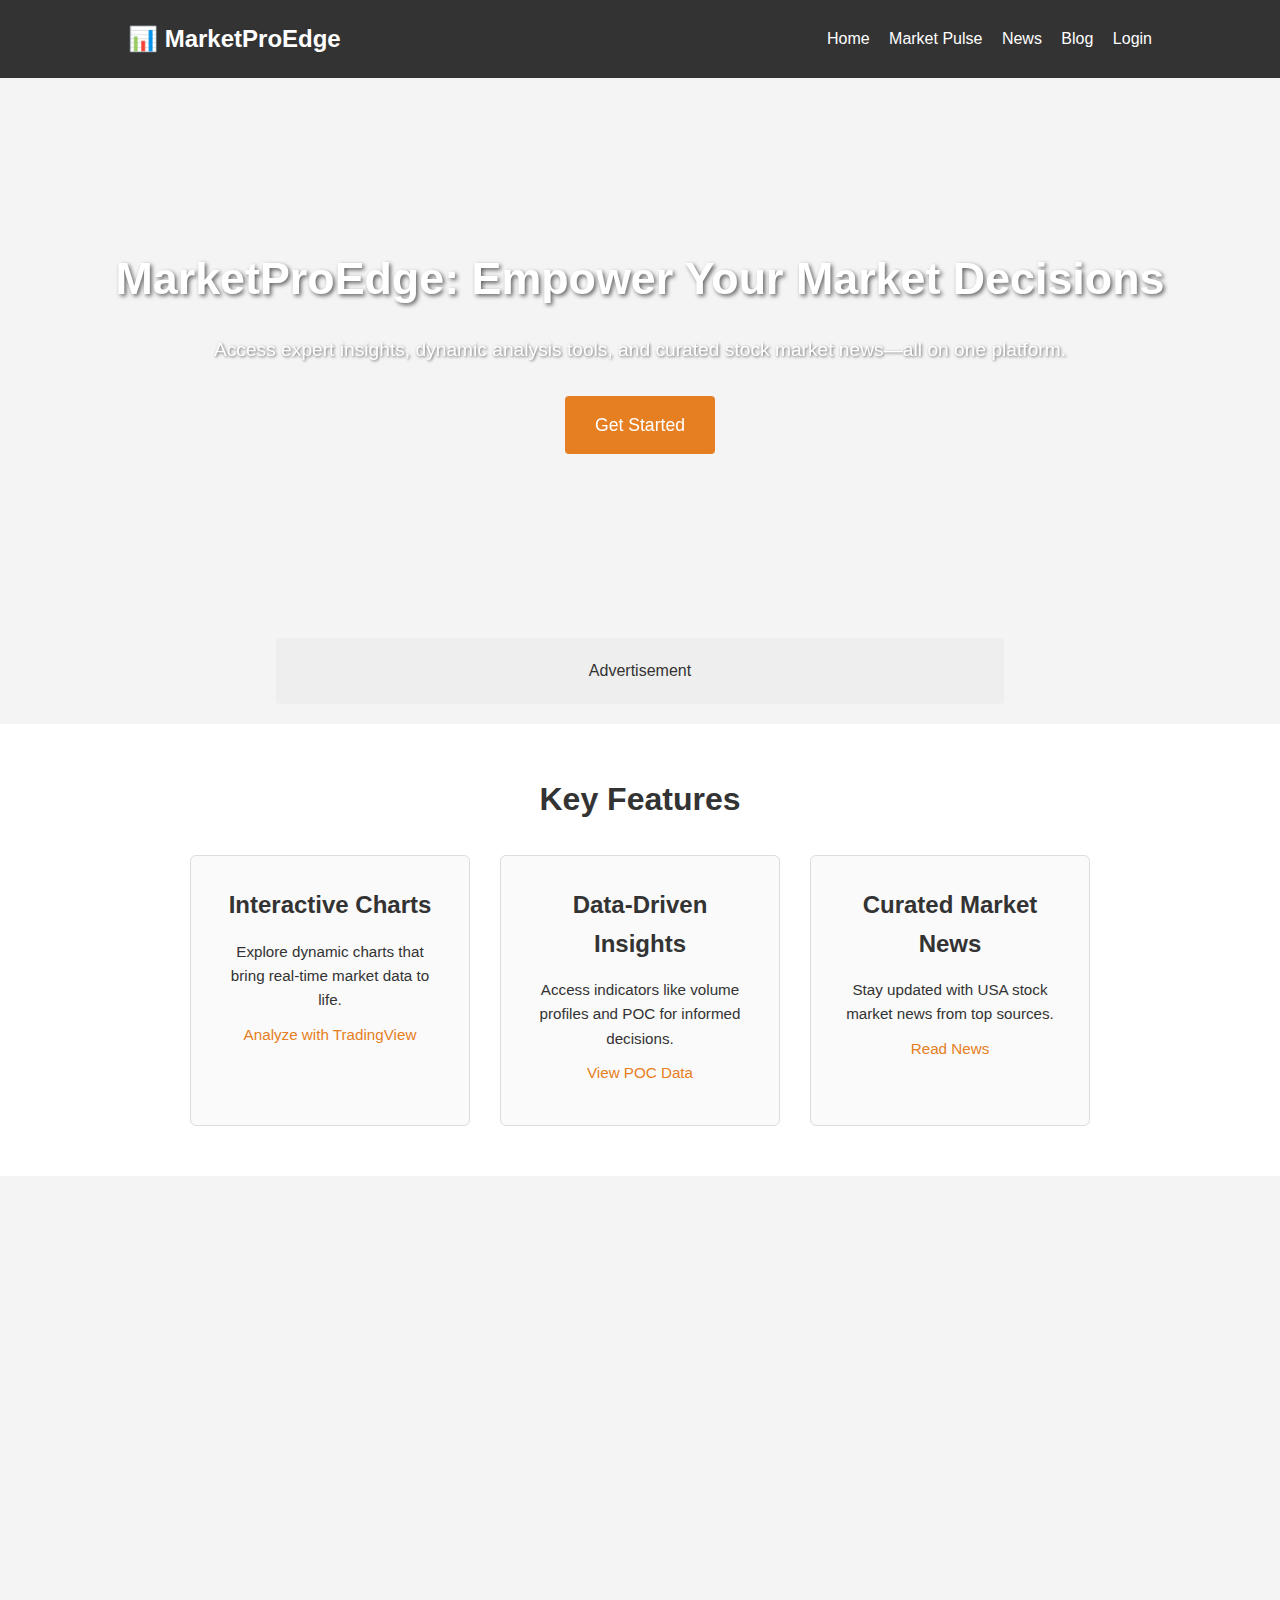
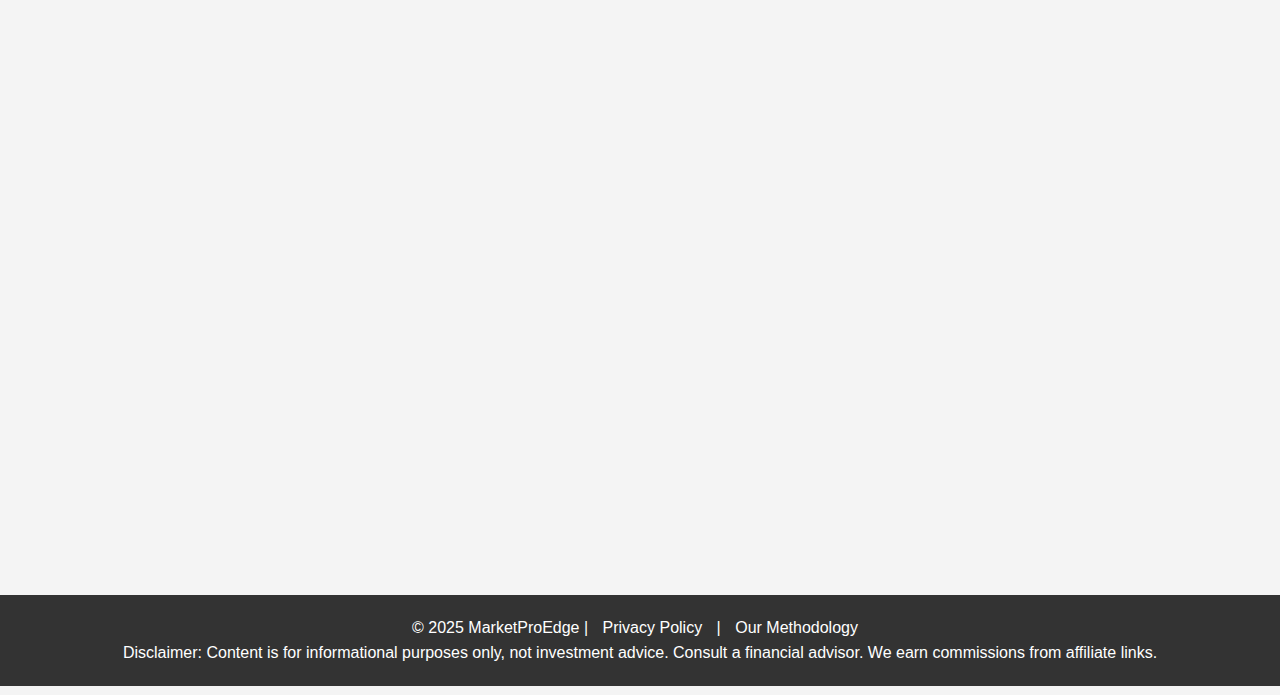
<file: index.html>
<!DOCTYPE html>
<html lang="en">
<head>
  <meta charset="UTF-8">
  <meta name="viewport" content="width=device-width, initial-scale=1.0">
  <title>MarketProEdge - Uncover Market Insights</title>
  <meta name="description" content="MarketProEdge: Finance and news insights with volume profile data and expert analysis.">
  <meta name="keywords" content="volume profile, point of control, trading, finance news, market analysis">
  <link href="https://unpkg.com/aos@2.3.1/dist/aos.css" rel="stylesheet">
  <link rel="stylesheet" href="styles.css">
</head>
<body>
  <header data-aos="fade-down">
    <div class="logo">📊 MarketProEdge</div>
    <nav>
      <a href="index.html">Home</a>
      <a href="market-pulse.html">Market Pulse</a>
      <a href="news.html">News</a>
      <a href="blog.html">Blog</a>
      <a href="login.html">Login</a>
    </nav>
  </header>

  <section id="hero" data-aos="fade-up">
    <h1>MarketProEdge: Empower Your Market Decisions</h1>
    <p>Access expert insights, dynamic analysis tools, and curated stock market news—all on one platform.</p>
    <a href="pricing.html" class="cta-button">Get Started</a>
  </section>

  <div class="ad-placeholder" data-aos="fade-up">
    <p>Advertisement</p>
    <!-- Uncomment after AdSense approval -->
    <!-- <script async src="https://pagead2.googlesyndication.com/pagead/js/adsbygoogle.js?client=ca-pub-xxx" crossorigin="anonymous"></script> -->
  </div>

  <section id="features" data-aos="fade-up">
    <h2>Key Features</h2>
    <div class="features-grid">
      <div class="feature-card">
        <h3>Interactive Charts</h3>
        <p>Explore dynamic charts that bring real-time market data to life.</p>
        <p><a href="https://tradingview.com/?aff_id=xxx">Analyze with TradingView</a></p>
      </div>
      <div class="feature-card">
        <h3>Data-Driven Insights</h3>
        <p>Access indicators like volume profiles and POC for informed decisions.</p>
        <p><a href="market-pulse.html">View POC Data</a></p>
      </div>
      <div class="feature-card">
        <h3>Curated Market News</h3>
        <p>Stay updated with USA stock market news from top sources.</p>
        <p><a href="news.html">Read News</a></p>
      </div>
    </div>
  </section>

  <section id="market-pulse-preview" data-aos="fade-up">
    <h2>Market Pulse Preview</h2>
    <p class="preview-text">
      Discover in-depth volume profile analysis with our exclusive Market Pulse feature.
      Pinpoint market trends with POC data and interactive charts.
    </p>
    <a href="market-pulse.html" class="preview-link">View Market Pulse</a>
  </section>

  <section id="blog-teaser" data-aos="fade-up">
    <h2>Latest Insights</h2>
    <p>Explore our blog for volume profile tutorials, market analysis, and trading tips.</p>
    <a href="blog.html" class="cta-button">Read More</a>
  </section>

  <section id="news" data-aos="fade-up">
    <h2>USA Stock Market News</h2>
    <div class="news-container">
      <div class="news-widget">
        <div class="tradingview-widget-container">
          <div id="tradingview_news_widget"></div>
          <script type="text/javascript" src="https://s3.tradingview.com/external-embedding/embed-widget-news.js" async>
          {
            "feedMode": "market",
            "title": "Market News",
            "locale": "en",
            "symbols": [{"s": "NASDAQ:AAPL", "d": "Apple"}, {"s": "NASDAQ:MSFT", "d": "Microsoft"}],
            "colorTheme": "light",
            "isTransparent": false,
            "width": "100%",
            "height": "400"
          }
          </script>
        </div>
      </div>
      <div class="twitter-widget">
        <a class="twitter-timeline" href="https://twitter.com/WalterBloomberg?ref_src=twsrc%5Etfw">Tweets by WalterBloomberg</a>
        <script async src="https://platform.twitter.com/widgets.js" charset="utf-8"></script>
      </div>
    </div>
  </section>

  <section id="newsletter" data-aos="fade-up">
    <h2>Join Our Newsletter</h2>
    <p>Stay updated with market insights and exclusive offers.</p>
    <form action="https://your-mailchimp-url" method="post" target="_blank">
      <input type="email" name="EMAIL" placeholder="Enter your email" required>
      <input type="submit" value="Subscribe">
    </form>
  </section>

  <footer>
    <p>© 2025 MarketProEdge | <a href="privacy.html">Privacy Policy</a> | <a href="about.html">Our Methodology</a></p>
    <p>Disclaimer: Content is for informational purposes only, not investment advice. Consult a financial advisor. We earn commissions from affiliate links.</p>
  </footer>

  <script src="https://unpkg.com/aos@2.3.1/dist/aos.js"></script>
  <script>
    AOS.init({ duration: 1000, once: true });
  </script>
</body>
</html>
</file>
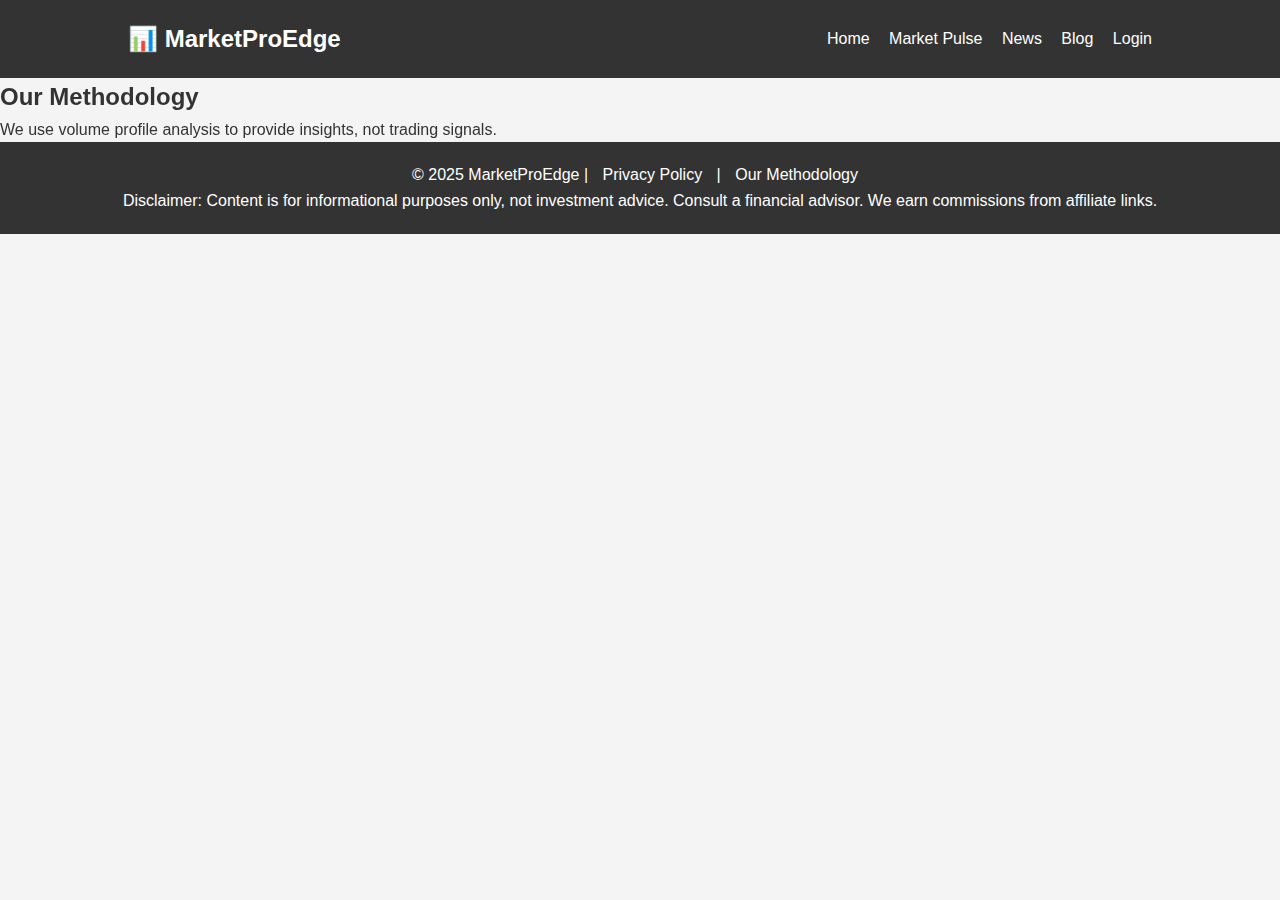
<file: about.html>
<!DOCTYPE html>
<html lang="en">
<head>
  <meta charset="UTF-8">
  <meta name="viewport" content="width=device-width, initial-scale=1.0">
  <title>MarketProEdge - Our Methodology</title>
  <link href="https://unpkg.com/aos@2.3.1/dist/aos.css" rel="stylesheet">
  <link rel="stylesheet" href="styles.css">
</head>
<body>
  <header data-aos="fade-down">
    <div class="logo">📊 MarketProEdge</div>
    <nav>
      <a href="index.html">Home</a>
      <a href="market-pulse.html">Market Pulse</a>
      <a href="news.html">News</a>
      <a href="blog.html">Blog</a>
      <a href="login.html">Login</a>
    </nav>
  </header>
  <main data-aos="fade-up">
    <h2>Our Methodology</h2>
    <p>We use volume profile analysis to provide insights, not trading signals.</p>
  </main>
  <footer>
    <p>© 2025 MarketProEdge | <a href="privacy.html">Privacy Policy</a> | <a href="about.html">Our Methodology</a></p>
    <p>Disclaimer: Content is for informational purposes only, not investment advice. Consult a financial advisor. We earn commissions from affiliate links.</p>
  </footer>
  <script src="https://unpkg.com/aos@2.3.1/dist/aos.js"></script>
  <script>AOS.init({ duration: 1000, once: true });</script>
</body>
</html>
</file>
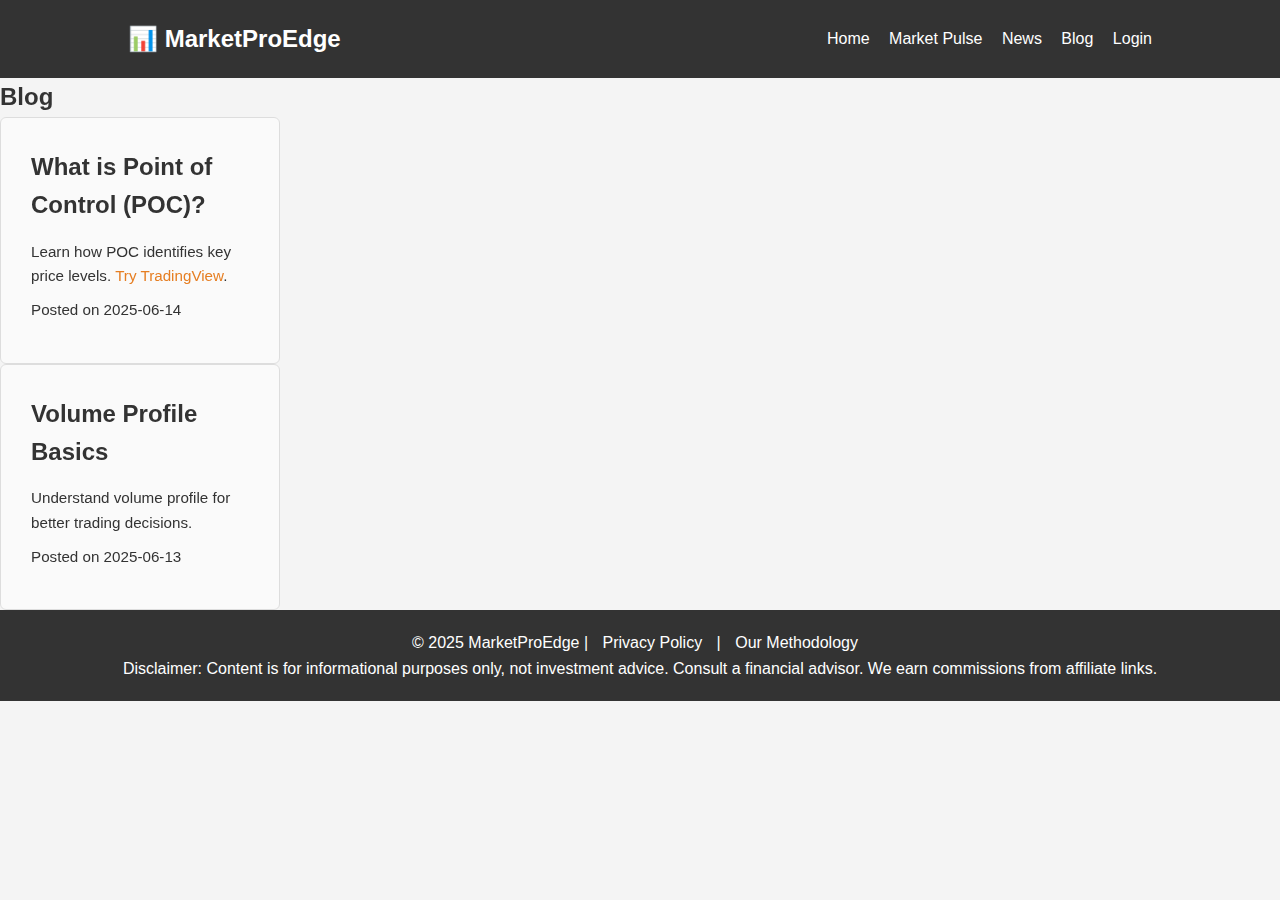
<file: blog.html>
<!DOCTYPE html>
<html lang="en">
<head>
  <meta charset="UTF-8">
  <meta name="viewport" content="width=device-width, initial-scale=1.0">
  <title>MarketProEdge - Blog</title>
  <link href="https://unpkg.com/aos@2.3.1/dist/aos.css" rel="stylesheet">
  <link rel="stylesheet" href="styles.css">
</head>
<body>
  <header data-aos="fade-down">
    <div class="logo">📊 MarketProEdge</div>
    <nav>
      <a href="index.html">Home</a>
      <a href="market-pulse.html">Market Pulse</a>
      <a href="news.html">News</a>
      <a href="blog.html">Blog</a>
      <a href="login.html">Login</a>
    </nav>
  </header>
  <main data-aos="fade-up">
    <h2>Blog</h2>
    <div class="feature-card">
      <h3>What is Point of Control (POC)?</h3>
      <p>Learn how POC identifies key price levels. <a href="https://tradingview.com/?aff_id=xxx">Try TradingView</a>.</p>
      <p>Posted on 2025-06-14</p>
    </div>
    <div class="feature-card">
      <h3>Volume Profile Basics</h3>
      <p>Understand volume profile for better trading decisions.</p>
      <p>Posted on 2025-06-13</p>
    </div>
  </main>
  <footer>
    <p>© 2025 MarketProEdge | <a href="privacy.html">Privacy Policy</a> | <a href="about.html">Our Methodology</a></p>
    <p>Disclaimer: Content is for informational purposes only, not investment advice. Consult a financial advisor. We earn commissions from affiliate links.</p>
  </footer>
  <script src="https://unpkg.com/aos@2.3.1/dist/aos.js"></script>
  <script>AOS.init({ duration: 1000, once: true });</script>
</body>
</html>
</file>
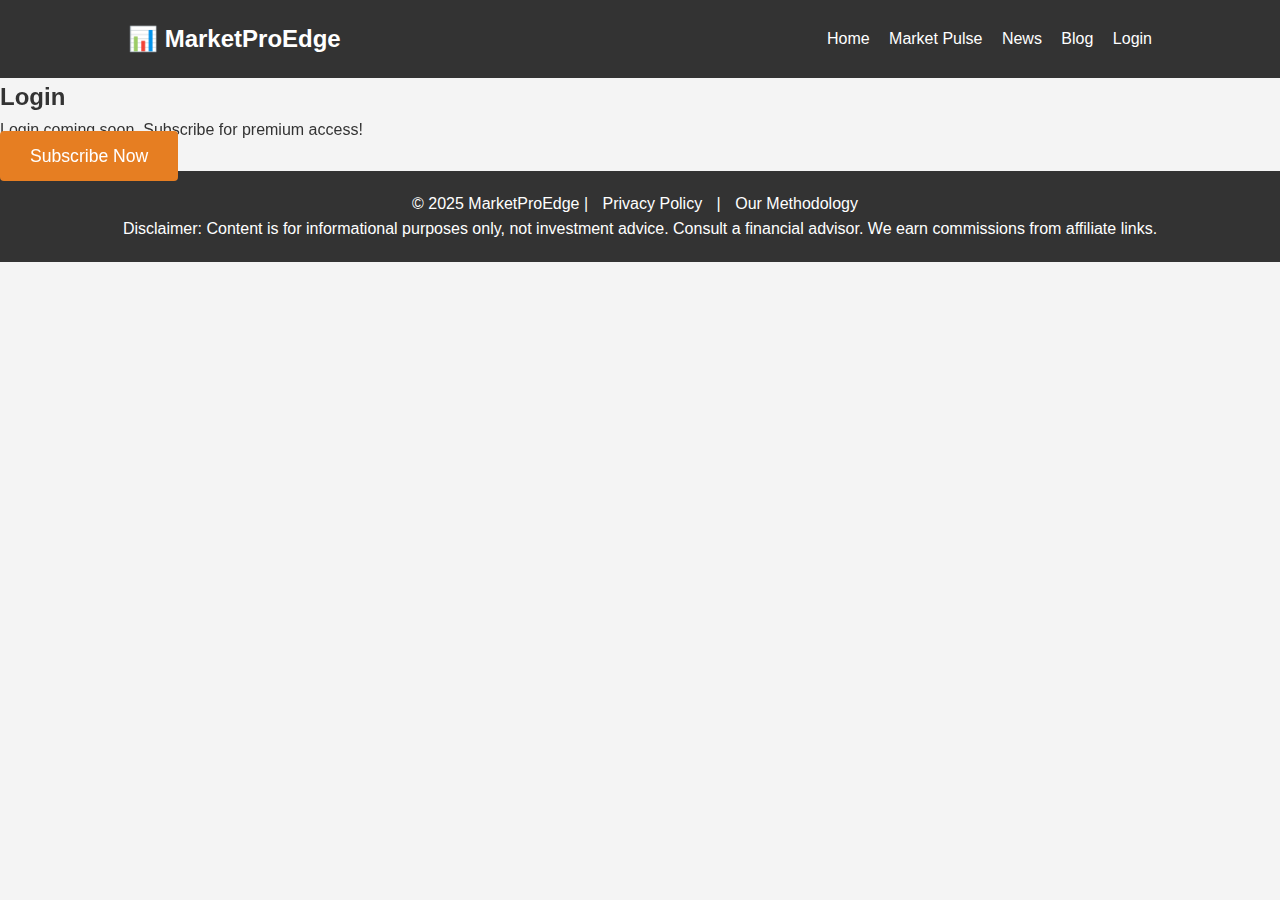
<file: login.html>
<!DOCTYPE html>
<html lang="en">
<head>
  <meta charset="UTF-8">
  <meta name="viewport" content="width=device-width, initial-scale=1.0">
  <title>MarketProEdge - Login</title>
  <link href="https://unpkg.com/aos@2.3.1/dist/aos.css" rel="stylesheet">
  <link rel="stylesheet" href="styles.css">
</head>
<body>
  <header data-aos="fade-down">
    <div class="logo">📊 MarketProEdge</div>
    <nav>
      <a href="index.html">Home</a>
      <a href="market-pulse.html">Market Pulse</a>
      <a href="news.html">News</a>
      <a href="blog.html">Blog</a>
      <a href="login.html">Login</a>
    </nav>
  </header>
  <main data-aos="fade-up">
    <h2>Login</h2>
    <p>Login coming soon. Subscribe for premium access!</p>
    <a href="pricing.html" class="cta-button">Subscribe Now</a>
  </main>
  <footer>
    <p>© 2025 MarketProEdge | <a href="privacy.html">Privacy Policy</a> | <a href="about.html">Our Methodology</a></p>
    <p>Disclaimer: Content is for informational purposes only, not investment advice. Consult a financial advisor. We earn commissions from affiliate links.</p>
  </footer>
  <script src="https://unpkg.com/aos@2.3.1/dist/aos.js"></script>
  <script>AOS.init({ duration: 1000, once: true });</script>
</body>
</html>
</file>
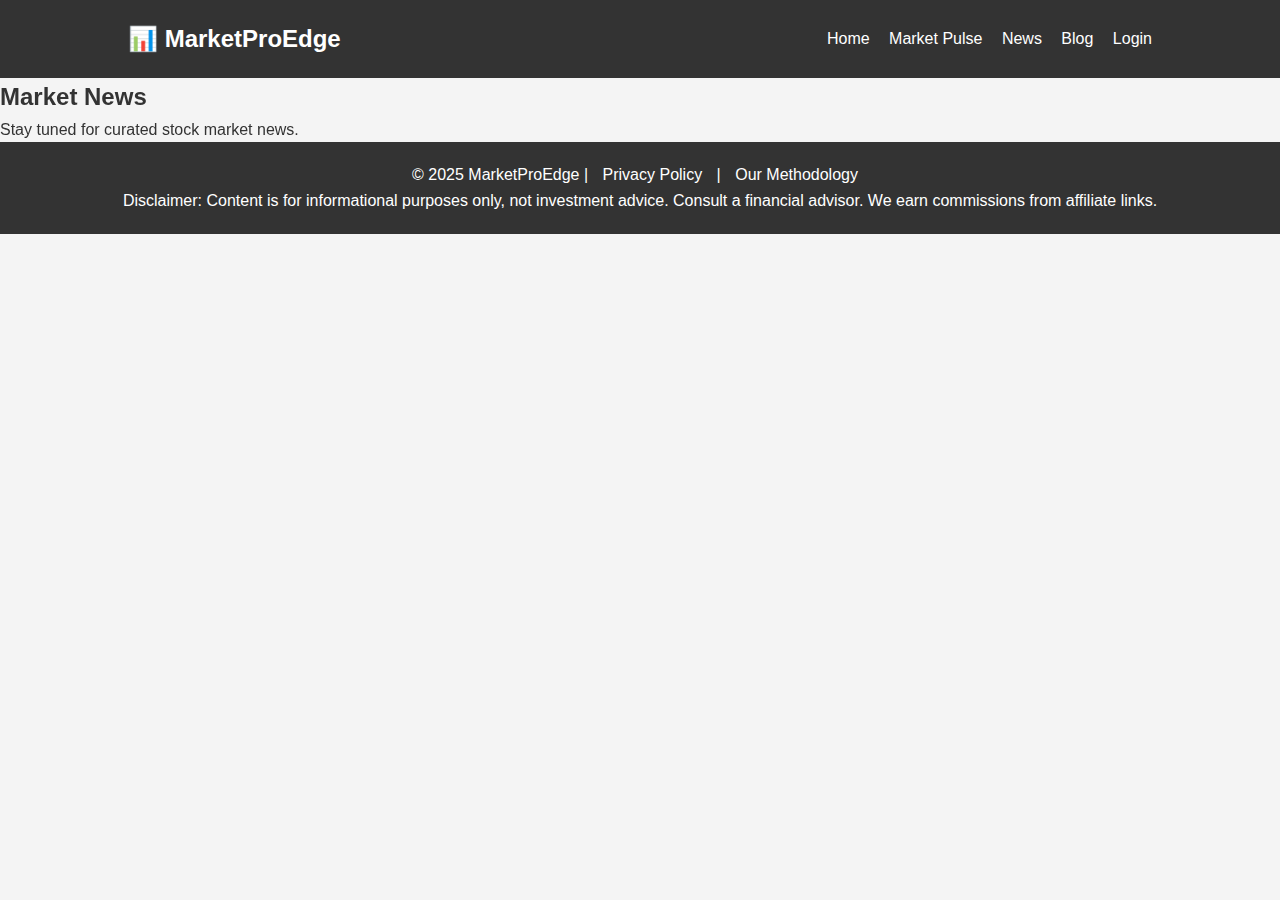
<file: news.html>
<!DOCTYPE html>
<html lang="en">
<head>
  <meta charset="UTF-8">
  <meta name="viewport" content="width=device-width, initial-scale=1.0">
  <title>MarketProEdge - News</title>
  <link href="https://unpkg.com/aos@2.3.1/dist/aos.css" rel="stylesheet">
  <link rel="stylesheet" href="styles.css">
</head>
<body>
  <header data-aos="fade-down">
    <div class="logo">📊 MarketProEdge</div>
    <nav>
      <a href="index.html">Home</a>
      <a href="market-pulse.html">Market Pulse</a>
      <a href="news.html">News</a>
      <a href="blog.html">Blog</a>
      <a href="login.html">Login</a>
    </nav>
  </header>
  <main data-aos="fade-up">
    <h2>Market News</h2>
    <p>Stay tuned for curated stock market news.</p>
  </main>
  <footer>
    <p>© 2025 MarketProEdge | <a href="privacy.html">Privacy Policy</a> | <a href="about.html">Our Methodology</a></p>
    <p>Disclaimer: Content is for informational purposes only, not investment advice. Consult a financial advisor. We earn commissions from affiliate links.</p>
  </footer>
  <script src="https://unpkg.com/aos@2.3.1/dist/aos.js"></script>
  <script>AOS.init({ duration: 1000, once: true });</script>
</body>
</html>
</file>
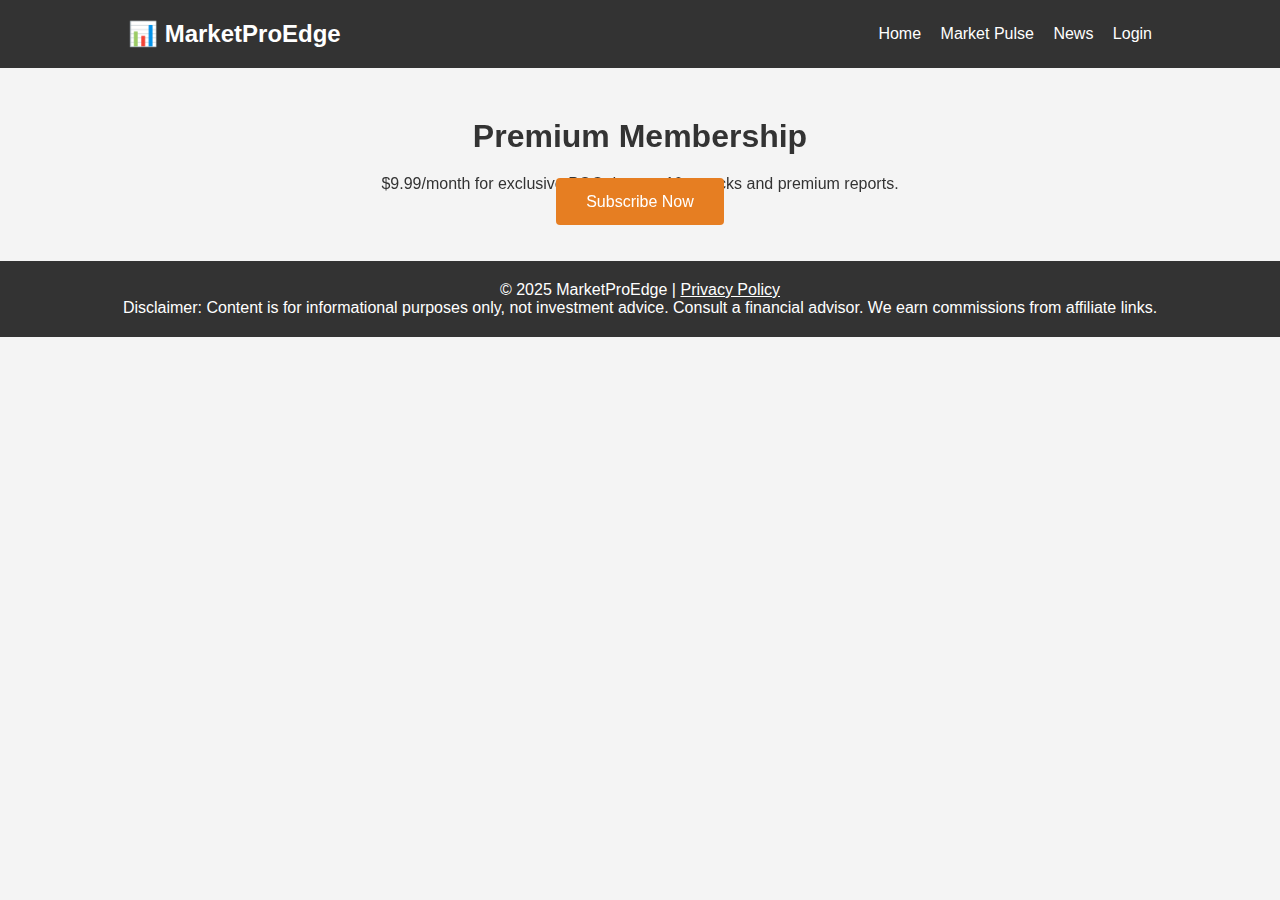
<file: Pircing.html>
<!DOCTYPE html>
<html lang="en">
<head>
  <meta charset="UTF-8">
  <meta name="viewport" content="width=device-width, initial-scale=1.0">
  <title>MarketProEdge - Pricing</title>
  <link href="https://unpkg.com/aos@2.3.1/dist/aos.css" rel="stylesheet">
  <style>
    * { margin: 0; padding: 0; box-sizing: border-box; }
    body { font-family: Arial, sans-serif; background-color: #f4f4f4; color: #333; }
    header { background-color: #333; color: #fff; padding: 20px 10%; display: flex; justify-content: space-between; align-items: center; }
    .logo { font-size: 1.5em; font-weight: bold; }
    nav a { color: #fff; text-decoration: none; margin-left: 15px; font-size: 1em; }
    nav a:hover { color: #ddd; }
    main { padding: 50px 20px; text-align: center; }
    h1 { font-size: 2em; margin-bottom: 20px; }
    .cta { background-color: #e67e22; color: #fff; padding: 15px 30px; border: none; border-radius: 4px; text-decoration: none; }
    .cta:hover { background-color: #cf711f; }
    footer { background-color: #333; color: #fff; text-align: center; padding: 20px; }
  </style>
</head>
<body>
  <header data-aos="fade-down">
    <div class="logo">📊 MarketProEdge</div>
    <nav>
      <a href="index.html">Home</a>
      <a href="market-pulse.html">Market Pulse</a>
      <a href="news.html">News</a>
      <a href="login.html">Login</a>
    </nav>
  </header>
  <main data-aos="fade-up">
    <h1>Premium Membership</h1>
    <p>$9.99/month for exclusive POC data on 10+ stocks and premium reports.</p>
    <a href="https://buy.stripe.com/test_xxx" class="cta">Subscribe Now</a>
  </main>
  <footer>
    <p>© 2025 MarketProEdge | <a style="color: inherit;" href="privacy.html">Privacy Policy</a></p>
    <p>Disclaimer: Content is for informational purposes only, not investment advice. Consult a financial advisor. We earn commissions from affiliate links.</p>
  </footer>
  <script src="https://unpkg.com/aos@2.3.1/dist/aos.js"></script>
  <script>AOS.init({ duration: 1000, once: true });</script>
</body>
</html>
</file>
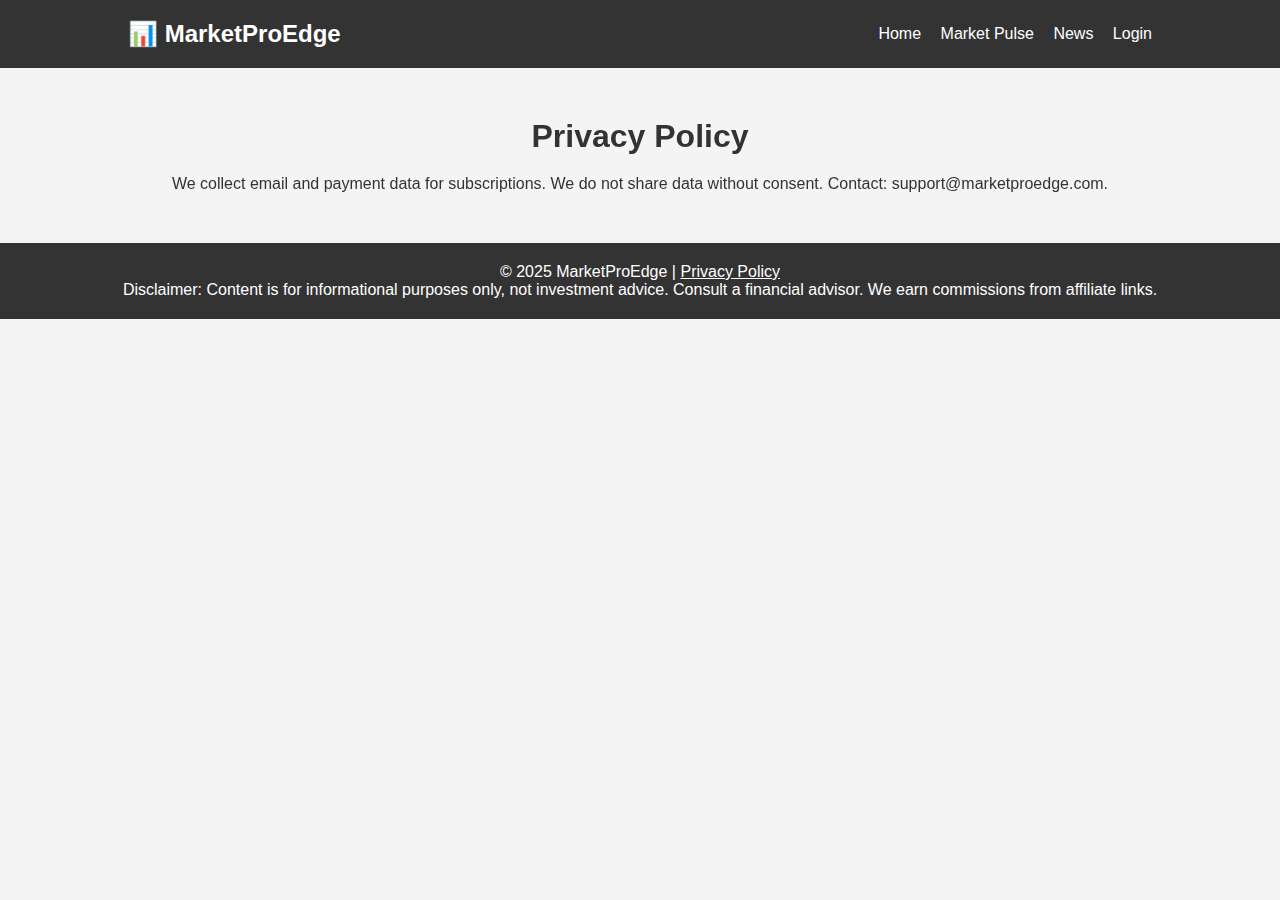
<file: privacy.html>
<!DOCTYPE html>
<html lang="en">
<head>
  <meta charset="UTF-8">
  <meta name="viewport" content="width=device-width, initial-scale=1.0">
  <title>MarketProEdge - Privacy Policy</title>
  <link href="https://unpkg.com/aos@2.3.1/dist/aos.css" rel="stylesheet">
  <style>
    * { margin: 0; padding: 0; box-sizing: border-box; }
    body { font-family: Arial, sans-serif; background-color: #f4f4f4; color: #333; }
    header { background-color: #333; color: #fff; padding: 20px 10%; display: flex; justify-content: space-between; align-items: center; }
    .logo { font-size: 1.5em; font-weight: bold; }
    nav a { color: #fff; text-decoration: none; margin-left: 15px; font-size: 1em; }
    nav a:hover { color: #ddd; }
    main { padding: 50px 20px; text-align: center; }
    h1 { font-size: 2em; margin-bottom: 20px; }
    footer { background-color: #333; color: #fff; text-align: center; padding: 20px; }
  </style>
</head>
<body>
  <header data-aos="fade-down">
    <div class="logo">📊 MarketProEdge</div>
    <nav>
      <a href="index.html">Home</a>
      <a href="market-pulse.html">Market Pulse</a>
      <a href="news.html">News</a>
      <a href="login.html">Login</a>
    </nav>
  </header>
  <main data-aos="fade-up">
    <h1>Privacy Policy</h1>
    <p>We collect email and payment data for subscriptions. We do not share data without consent. Contact: support@marketproedge.com.</p>
  </main>
  <footer>
    <p>© 2025 MarketProEdge | <a style="color: inherit;" href="privacy.html">Privacy Policy</a></p>
    <p>Disclaimer: Content is for informational purposes only, not investment advice. Consult a financial advisor. We earn commissions from affiliate links.</p>
  </footer>
  <script src="https://unpkg.com/aos@2.3.1/dist/aos.js"></script>
  <script>AOS.init({ duration: 1000, once: true });</script>
</body>
</html>
</file>
<file: styles.css>
/* Reset */
* {
  margin: 0;
  padding: 0;
  box-sizing: border-box;
}

body {
  font-family: Arial, sans-serif;
  background-color: #f4f4f4;
  line-height: 1.6;
  color: #333;
}

/* Header */
header {
  background-color: #333;
  color: #fff;
  padding: 20px 10%;
  display: flex;
  justify-content: space-between;
  align-items: center;
}

.logo {
  font-size: 1.5em;
  font-weight: bold;
}

nav a {
  color: #fff;
  text-decoration: none;
  margin-left: 15px;
  font-size: 1em;
  transition: color 0.3s ease;
}

nav a:hover {
  color: #ddd;
}

/* Hero Section */
#hero {
  background: url('https://source.unsplash.com/1600x900/?stock,market') no-repeat center/cover;
  min-height: 60vh;
  display: flex;
  flex-direction: column;
  justify-content: center;
  align-items: center;
  text-align: center;
  padding: 40px 20px;
  color: #fff;
}

#hero h1 {
  font-size: 2.8em;
  margin-bottom: 20px;
  text-shadow: 2px 2px 4px rgba(0,0,0,0.6);
}

#hero p {
  font-size: 1.2em;
  margin-bottom: 30px;
  text-shadow: 1px 1px 3px rgba(0,0,0,0.6);
}

.cta-button {
  background-color: #e67e22;
  color: #fff;
  padding: 15px 30px;
  border: none;
  border-radius: 4px;
  font-size: 1.1em;
  text-decoration: none;
  transition: transform 0.2s ease, background-color 0.2s ease;
}

.cta-button:hover {
  transform: translateY(-3px);
  background-color: #cf711f;
}

/* Features Section */
#features {
  padding: 50px 20px;
  background-color: #fff;
  text-align: center;
}

#features h2 {
  font-size: 2em;
  margin-bottom: 30px;
}

.features-grid {
  display: flex;
  flex-wrap: wrap;
  justify-content: center;
  gap: 30px;
}

.feature-card {
  background: #fafafa;
  border: 1px solid #ddd;
  border-radius: 6px;
  padding: 30px;
  width: 280px;
  transition: transform 0.2s, box-shadow 0.2s;
}

.feature-card:hover {
  transform: translateY(-5px);
  box-shadow: 0 4px 8px rgba(0,0,0,0.1);
}

.feature-card h3 {
  margin-bottom: 15px;
  font-size: 1.5em;
}

.feature-card p {
  font-size: 0.95em;
  margin-bottom: 10px;
}

.feature-card a {
  color: #e67e22;
  text-decoration: none;
}

.feature-card a:hover {
  text-decoration: underline;
}

/* Market Pulse Preview Section */
#market-pulse-preview {
  padding: 50px 20px;
  background-color: #f9f9f9;
  text-align: center;
}

#market-pulse-preview h2 {
  margin-bottom: 30px;
  font-size: 2em;
}

.preview-text {
  max-width: 800px;
  margin: 0 auto 20px auto;
  font-size: 1.1em;
}

.preview-link {
  background-color: #e67e22;
  color: #fff;
  padding: 12px 25px;
  border: none;
  border-radius: 4px;
  text-decoration: none;
  font-size: 1.1em;
  transition: background-color 0.2s ease;
}

.preview-link:hover {
  background-color: #cf711f;
}

/* Blog Teaser Section */
#blog-teaser {
  padding: 50px 20px;
  background-color: #fff;
  text-align: center;
}

#blog-teaser h2 {
  font-size: 2em;
  margin-bottom: 20px;
}

#blog-teaser p {
  font-size: 1.1em;
  margin-bottom: 20px;
  max-width: 800px;
  margin-left: auto;
  margin-right: auto;
}

/* News Section */
#news {
  padding: 50px 20px;
  background-color: #fff;
}

#news h2 {
  text-align: center;
  margin-bottom: 30px;
  font-size: 2em;
}

.news-container {
  display: flex;
  flex-wrap: wrap;
  justify-content: center;
  gap: 30px;
}

.news-widget, .twitter-widget {
  background-color: #fafafa;
  border: 1px solid #ddd;
  padding: 20px;
  width: 500px;
  border-radius: 6px;
}

/* Newsletter Section */
#newsletter {
  padding: 50px 20px;
  background-color: #f9f9f9;
  text-align: center;
}

#newsletter h2 {
  font-size: 2em;
  margin-bottom: 20px;
}

#newsletter form {
  max-width: 600px;
  margin: 0 auto;
}

#newsletter input[type="email"] {
  padding: 10px;
  width: 70%;
  border: 1px solid #ddd;
  border-radius: 4px;
  font-size: 1em;
}

#newsletter input[type="submit"] {
  padding: 10px 20px;
  background-color: #e67e22;
  color: #fff;
  border: none;
  border-radius: 4px;
  font-size: 1em;
  cursor: pointer;
}

#newsletter input[type="submit"]:hover {
  background-color: #cf711f;
}

/* Ticker Grid (Market Pulse) */
.ticker-grid {
  display: flex;
  flex-wrap: wrap;
  justify-content: center;
  gap: 20px;
}

.ticker-box {
  background: #fafafa;
  border: 1px solid #ddd;
  border-radius: 6px;
  padding: 20px;
  width: 280px;
  transition: transform 0.2s;
}

.ticker-box:hover {
  transform: translateY(-5px);
}

.ticker-box h3 {
  font-size: 1.5em;
  margin-bottom: 10px;
}

.chart-button {
  background-color: #e67e22;
  color: #fff;
  padding: 10px 20px;
  border: none;
  border-radius: 4px;
  cursor: pointer;
}

.chart-button:hover {
  background-color: #cf711f;
}

/* Premium Teaser */
.premium-teaser {
  background: #fff;
  padding: 20px;
  border-radius: 6px;
  max-width: 600px;
  margin: 20px auto;
}

/* Modal (Chart) */
.modal {
  display: none;
  position: fixed;
  z-index: 1000;
  left: 0;
  top: 0;
  width: 100%;
  height: 100%;
  background-color: rgba(0,0,0,0.7);
}

.modal.show {
  display: block;
}

.modal-content {
  background-color: #fefefe;
  margin: 8% auto;
  padding: 20px;
  border: 1px solid #888;
  width: 80%;
  max-width: 800px;
  border-radius: 8px;
}

.close {
  color: #aaa;
  float: right;
  font-size: 28px;
  cursor: pointer;
}

.close:hover {
  color: #000;
}

/* Ad Placeholder */
.ad-placeholder {
  background-color: #eee;
  padding: 20px;
  text-align: center;
  margin: 20px auto;
  max-width: 728px;
  border-radius: 4px;
}

/* Footer */
footer {
  background-color: #333;
  color: #fff;
  text-align: center;
  padding: 20px;
}

footer a {
  color: #fff;
  text-decoration: none;
  margin: 0 10px;
}

footer a:hover {
  text-decoration: underline;
}

footer p {
  margin
</file>
